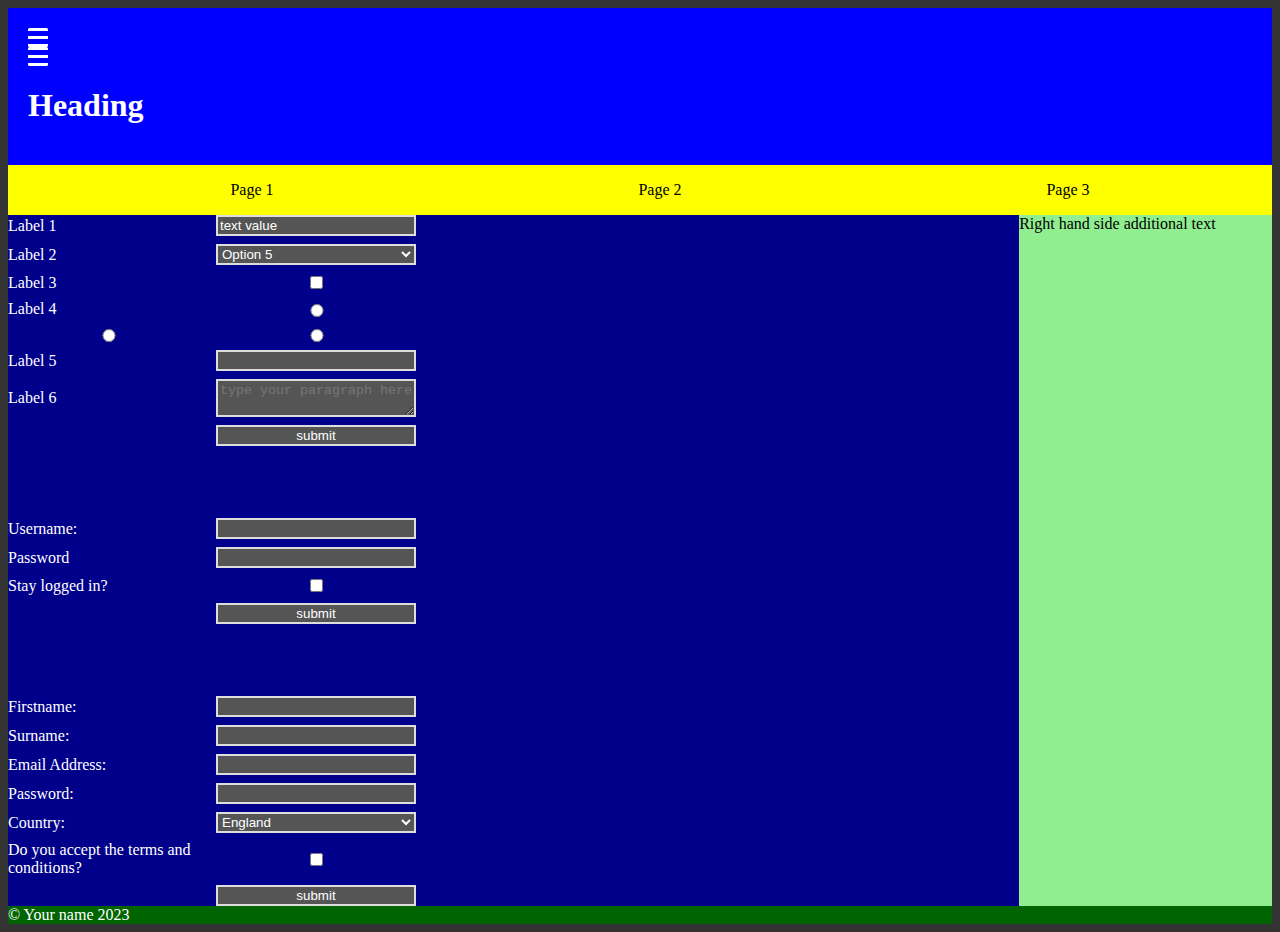
<file: index.html>
<!DOCTYPE html>
<html lang="en">

<head>
    <meta name="viewport" content="width=device-width, inital-scale=1.0">
    <title>Home Page</title>
    <link rel="stylesheet" href="main.css" media="screen">
    <link rel="stylesheet" href="mobile.css" media="screen and (max-width: 800px)">
    <link rel="stylesheet" href="desktop.css" media="screen and (min-width: 800px)">
</head>

<body id="clicked">

    <header>
        <a href="#clicked" class="on showNav"></a>
        <a href="#" class="off showNav"></a>
        <h1>Heading</h1>
    </header>

    <nav>
        <ul>
            <li>Page 1<ul>
                    <li>Page 1.1</li>
                    <li>Page 1.2</li>
                    <li>Page 1.3</li>
                </ul>
            </li>
            <li>Page 2<ul>
                    <li>Page 2.1</li>
                    <li>Page 2.2</li>
                    <li>Page 2.3</li>
                </ul>
            </li>
            <li>Page 3<ul>
                    <li>Page 3.1</li>
                    <li>Page 3.2</li>
                    <li>Page 3.3</li>
                </ul>
            </li>
        </ul>
    </nav>

    <main>
        
        <form action="mailto:joseph.hopkins22@my.northampton.ac.uk?subject=Contact Form" method="GET">

            <label for="myinpput">Label 1</label>
            <input type="text" name="myinpput" value="text value" required>
            
            <label for="myselect">Label 2</label>
            <select name="myselect">
                <option value="1">Option 1</option>
                <option value="2">Option 2</option>
                <option value="3">Option 3</option>
                <option value="4">Option 4</option>
                <option value="5" selected="selected">Option 5</option>
            </select>

            <label for="mycheckbox">Label 3</label>
            <input type="checkbox" name="mycheckbox" value="ticked">

            <label for="myradio">Label 4</label>
            <input type="radio" name="myradio" value="radio button 1">
            <input type="radio" name="myradio" value="radio button 2">
            <input type="radio" name="myradio" value="radio button 3">

            <label for="mypassword">Label 5</label>
            <input type="password" name="mypassword">

            <label for="mytextarea">Label 6</label>
            <textarea name="mytextarea" placeholder="type your paragraph here"></textarea>
            
            <input type="submit" value="submit">

        </form>

        <br>
        <br>
        <br>
        <br>

        <form>
            <label for="username">Username: </label>
            <input type="text" name="username" required>

            <label for="password">Password</label>
            <input type="password" name="password">

            <label for="checkbox">Stay logged in?</label>
            <input type="checkbox" name="checkbox" value="ticked">

            <input type="submit" value="submit">
        </form>

        <br>
        <br>
        <br>
        <br>

        <form>
            <label for="firstName">Firstname: </label>
            <input type="text" name="firstName" required>

            <label for="surName">Surname: </label>
            <input type="text" name="surName" required>

            <label for="emailAddress">Email Address: </label>
            <input type="text" name="emailAddress" required>

            <label for="password2">Password: </label>
            <input type="password" name="password2">

            <label for="country">Country: </label>
            <select name="country">
                <option value="1">England</option>
                <option value="2">Scotland</option>
                <option value="3">Wales</option>
                <option value="4">Ireland</option>
                <option value="5">France</option>
            </select>

            <label for="checkbox2">Do you accept the terms and conditions? </label>
            <input type="checkbox" name="checkbox2">

            <input type="submit" value="submit">

        </form>

    </main>

    <aside>
        Right hand side
        additional text
    </aside>

    <footer>
        &copy; Your name 2023
    </footer>
</body>

</html>
</file>
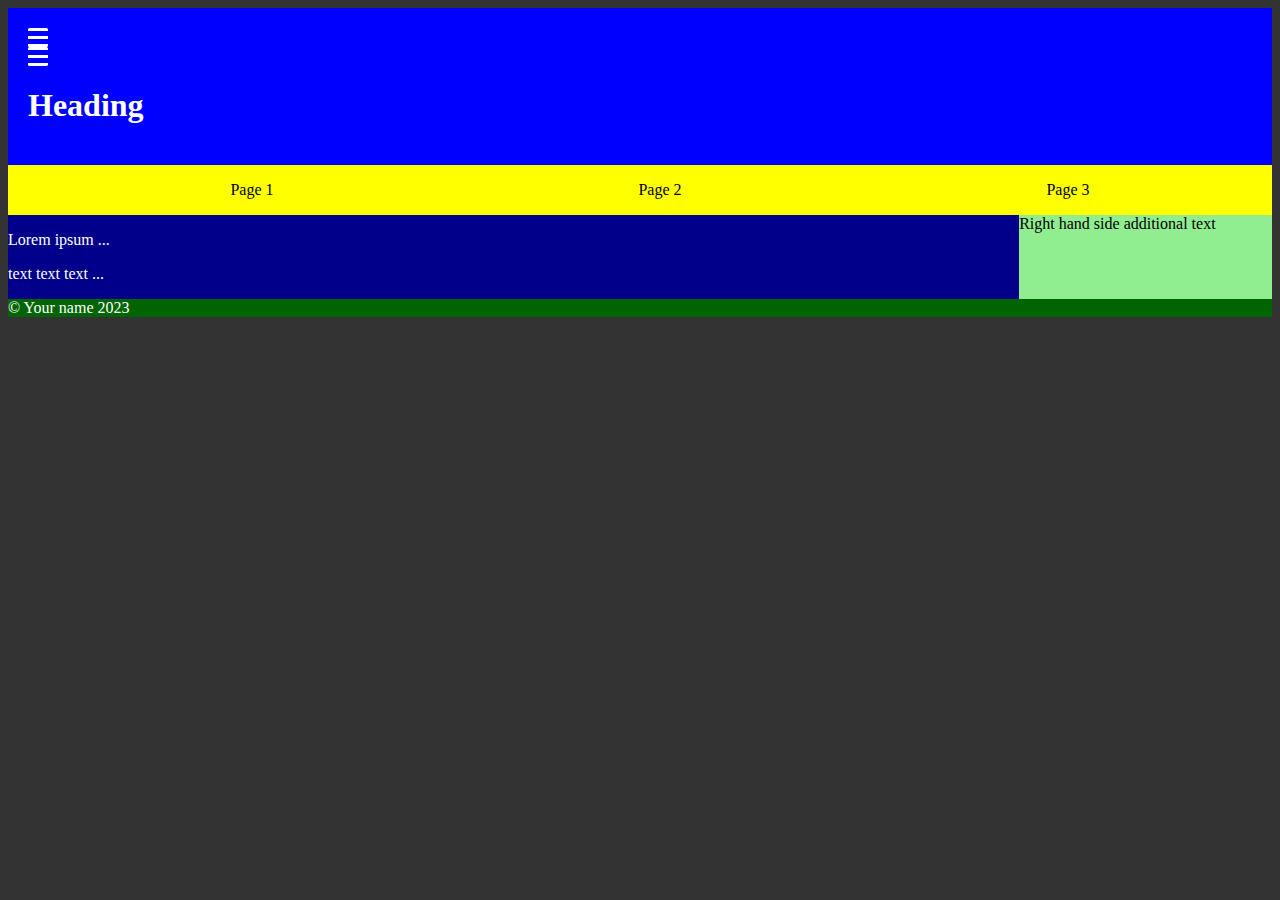
<file: main.html>
<!DOCTYPE html>
<html lang="en">

<head>
    <meta name="viewport" content="width=device-width, inital-scale=1.0">
    <title>Home Page</title>
    <link rel="stylesheet" href="main.css" media="screen">
    <link rel="stylesheet" href="mobile.css" media="screen and (max-width: 800px)">
    <link rel="stylesheet" href="desktop.css" media="screen and (min-width: 800px)">
</head>

<body id="clicked">

    <header>
        <a href="#clicked" class="on showNav"></a>
        <a href="#" class="off showNav"></a>
        <h1>Heading</h1>
    </header>

    <nav>
        <ul>
            <li>Page 1<ul>
                    <li>Page 1.1</li>
                    <li>Page 1.2</li>
                    <li>Page 1.3</li>
                </ul>
            </li>
            <li>Page 2<ul>
                    <li>Page 2.1</li>
                    <li>Page 2.2</li>
                    <li>Page 2.3</li>
                </ul>
            </li>
            <li>Page 3<ul>
                    <li>Page 3.1</li>
                    <li>Page 3.2</li>
                    <li>Page 3.3</li>
                </ul>
            </li>
        </ul>
    </nav>

    <main>
        <p>Lorem ipsum ...</p>

        <p>text text text ...</p>
    </main>

    <aside>
        Right hand side
        additional text
    </aside>

    <footer>
        &copy; Your name 2023
    </footer>
</body>

</html>
</file>
<file: main.css>
header {
    background-color: blue;
    color: white;
    padding: 20px;
    grid-area: header;
}

main {
    background-color: darkblue;
    color: white;
    grid-area: main;
}

aside {
    background-color: lightgreen;
    grid-area: aside;
}

footer {
    background-color: darkgreen;
    color: white;
    grid-area: footer;
}

body {
    background-color: #333;
}

form {
    display: grid;
    width: 400px;
    grid-template-columns: 50% 50%;
    align-items: center;
    grid-gap: 0.5em;
}

input {
    border: 2px solid #ddd;
    color: #fff;
    background-color: #555;
}

select {
    border: 2px solid #ddd;
    color: #fff;
    background-color: #555;
}

textarea {
    border: 2px solid #ddd;
    color: #fff;
    background-color: #555;
}

input::placeholder{
    color: #ccc;
}

input[type="submit"] {
    grid-column: 2;
}
</file>
<file: mobile.css>
body {
    display: grid;
    grid-template-columns: auto;
    grid-template-rows: auto;
    grid-template-areas:
        "header"
        "nav"
        "main"
        "aside"
        "footer"
    ;
}

nav {
    display: none;
    background-color: yellow;
    position: fixed;
    top: 0;
    left: 50%;
    width: 50%;
    height: 100vh;
}

.showNav {
    height: 0.8em;
    width: 1.25em;
    display: block;
    border-top: 0.2em solid white;
    border-bottom: 0.2em solid white;
    border-radius: 0.1em;
}

.showNav::before {
    content: '';
    position: absolute;
    width: 1.25em;
    margin-top: 0.3em;
    border-top: 0.2em solid #fff;
}

#clicked .on {
    display: block;
}

#clicked .off {
    display: none;
}

#clicked:target .on {
    display: none;
}

#clicked:target .off {
    display: block;
}

#clicked:target nav {
    display: block;
}
</file>
<file: desktop.css>
body {
    display: grid;
    grid-template-columns: 20% 60% 20%;
    grid-template-rows: auto;
    grid-template-areas:
        "header header header"
        "nav nav nav"
        "main main aside"
        "footer footer footer"
    ;
}

nav {
    display: block;
    background-color: yellow;
    grid-area: nav;
}

.showNav {
    height: 0.8em;
    width: 1.25em;
    display: block;
    border-top: 0.2em solid white;
    border-bottom: 0.2em solid white;
    border-radius: 0.1em;
}

.showNav::before {
    content: '';
    position: absolute;
    width: 1.25em;
    margin-top: 0.3em;
    border-top: 0.2em solid #fff;
}

nav ul {
    list-style-type: none;
    display: grid;
    grid-template-columns: repeat(3, auto);
    text-align: center;
}

nav>ul>li {
    position: relative;
}

nav ul ul {
    position: absolute;
    display: block;
    background-color: green;
    padding: 0;
    width: 100%;
    opacity: 0;transition: opacity 0.5s ease-in;
    pointer-events: none;
}

nav > ul > li:hover ul {
    opacity: 1;
    pointer-events: auto; /* Sub menus can be interacted with */}

nav ul ul li:hover {
    background-color: aquamarine;
}
</file>
